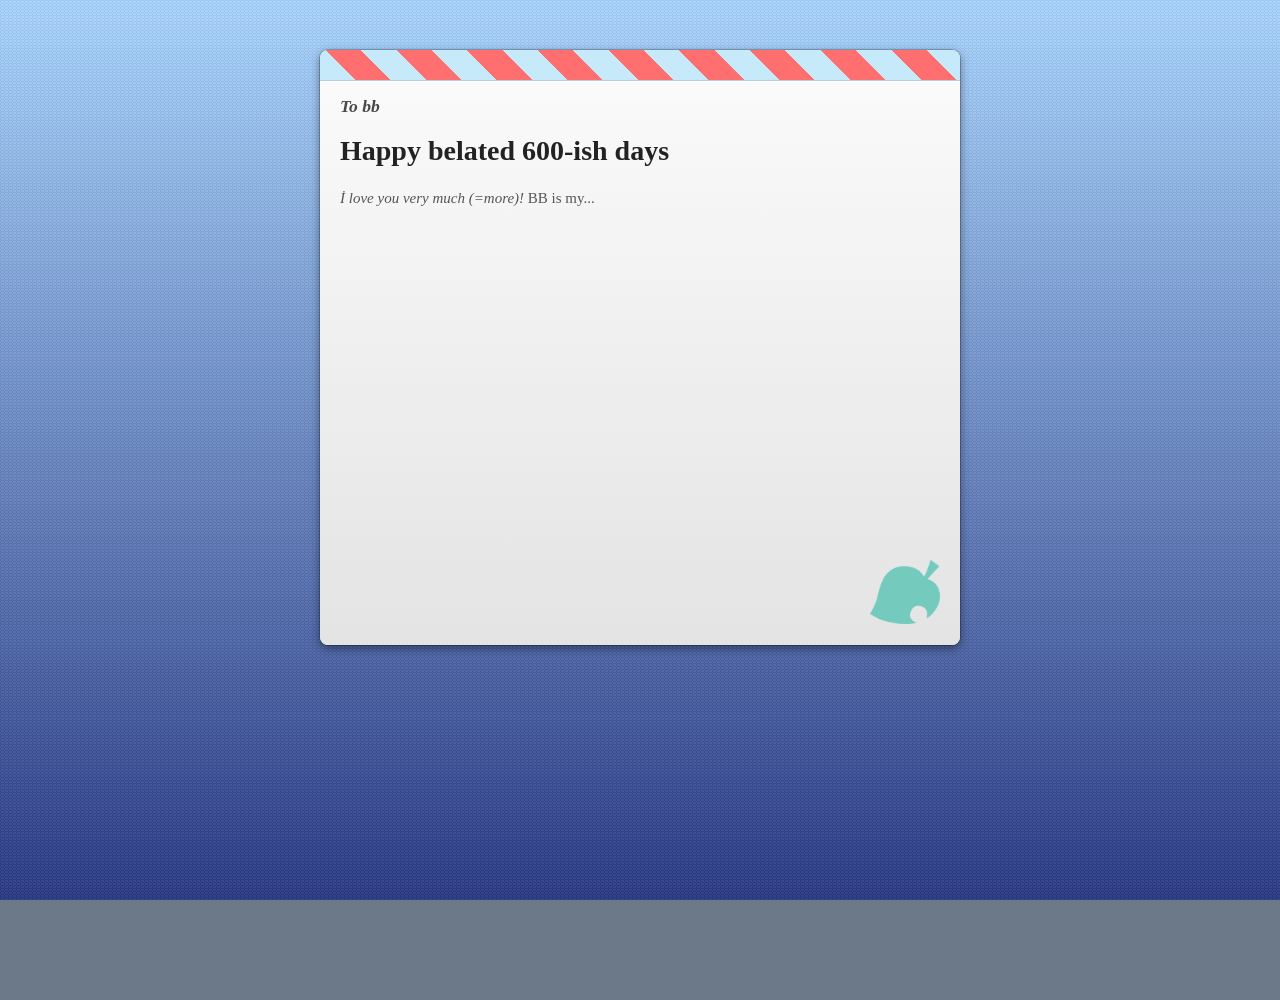
<file: index.html>
<!doctype html>
<html>
  <head>
    <meta charset="utf-8">
    <meta http-equiv="X-UA-Compatible" content="chrome=1">
    <title>...A belated 600 days</title>
    
    <link rel="stylesheet" href="stylesheets/style.css">
    <meta name="viewport" content="width=device-width, initial-scale=1, user-scalable=no">
    <script src="https://3dmol.csb.pitt.edu/build/3Dmol-min.js"></script>
  </head>
  <body>
    <div class="wrapper">
      <header>
      </header>
      <section>
        <h3><i>To bb</i></h3>
        <h1>Happy belated 600-ish days</h1>
        <p><em>İ love you very much (=more)!</em> BB is my...</p>
          <div id="mol-viewer" style="height: 400px; width: 400px; position: relative;"></div>
        <img src="happa.png" style="width:70px; float: right; position: relative; top: -70px;">
      </section>
    </div>
    <footer>
     <!-- <p><i>Here's to another 600(+)!</i></p> -->
    </footer>
    <script src="javascripts/scale.fix.js"></script>
    <script>
      let viewer = $3Dmol.createViewer("mol-viewer", {
        backgroundColor: '#efefef'
      });
      $3Dmol.download("url:MolView.mol", viewer, {format: 'mol'}, function() {
        viewer.setStyle({}, { stick: {}, sphere: { scale: 0.3 } });
        viewer.render();
      });
    </script>
  </body>
</html>
</file>
<file: stylesheets/style.css>
@import url('https://fonts.cdnfonts.com/css/monaco');
html {
  background: #a9d5ff;
  background: #a9d5ff -webkit-gradient(linear, 50% 0%, 50% 100%, color-stop(0%, #68a9e7), color-stop(100%, #23327f)) fixed;
  background: #6c7989 linear-gradient(#a9d5ff, #23327f) fixed;
}

body {
  padding: 50px 0;
  margin: 0;
  /* font: 12px/1.5 "Monaco", "Courier", Helvetica, Arial, monospace; */
  font: 14px/1.5 "Times New Roman", serif;
  color: #555;
  font-weight: 300;
  height: 100vh;
  background: url('[data-uri]') fixed;
}

.wrapper {
  width: 640px;
  margin: 0 auto;
  background: #DEDEDE;
  -moz-border-radius: 8px;
  -webkit-border-radius: 8px;
  -o-border-radius: 8px;
  -ms-border-radius: 8px;
  -khtml-border-radius: 8px;
  border-radius: 8px;
  -moz-box-shadow: rgba(0, 0, 0, 0.2) 0 0 0 1px, rgba(0, 0, 0, 0.45) 0 3px 10px;
  -webkit-box-shadow: rgba(0, 0, 0, 0.2) 0 0 0 1px, rgba(0, 0, 0, 0.45) 0 3px 10px;
  -o-box-shadow: rgba(0, 0, 0, 0.2) 0 0 0 1px, rgba(0, 0, 0, 0.45) 0 3px 10px;
  box-shadow: rgba(0, 0, 0, 0.2) 0 0 0 1px, rgba(0, 0, 0, 0.45) 0 3px 10px;
}

header, section, footer {
  display: block;
}

a {
  color: #069;
  text-decoration: none;
}

p {
  margin: 0 0 20px;
  padding: 0;
}

strong {
  color: #222;
  font-weight: 700;
}

header {
  -moz-border-radius: 8px 8px 0 0;
  -webkit-border-radius: 8px 8px 0 0;
  -o-border-radius: 8px 8px 0 0;
  -ms-border-radius: 8px 8px 0 0;
  -khtml-border-radius: 8px 8px 0 0;
  border-radius: 8px 8px 0 0;
      background-color: #c6eafa;
  background-image: repeating-linear-gradient(
    45deg,
    transparent,
    transparent 25px,
    rgb(255, 111, 111) 25px,
    rgb(255, 111, 111) 50px);
  /* background: #C6EAFA; */
  /* background: -webkit-gradient(linear, 50% 0%, 50% 100%, color-stop(0%, #ddfbfc), color-stop(100%, #c6eafa));
  background: -webkit-linear-gradient(#ddfbfc, #c6eafa);
  background: -moz-linear-gradient(#ddfbfc, #c6eafa);
  background: -o-linear-gradient(#ddfbfc, #c6eafa);
  background: -ms-linear-gradient(#ddfbfc, #c6eafa);
  background: linear-gradient(#ddfbfc, #c6eafa); */
  position: relative;
  padding: 15px 20px;
  border-bottom: 1px solid #B2D2E1;
}
header h1 {
  margin: 0;
  padding: 0;
  font-size: 24px;
  line-height: 1.2;
  color: #069;
  text-shadow: rgba(255, 255, 255, 0.9) 0 1px 0;
}
header.without-description h1 {
  margin: 10px 0;
}
header p {
  margin: 0;
  color: #61778B;
  width: 300px;
  font-size: 13px;
}
header p.view {
  display: none;
  font-weight: 700;
  text-shadow: rgba(255, 255, 255, 0.9) 0 1px 0;
  -webkit-font-smoothing: antialiased;
}
header p.view a {
  color: #06c;
}
header p.view small {
  font-weight: 400;
}
header ul {
  margin: 0;
  padding: 0;
  list-style: none;
  position: absolute;
  z-index: 1;
  right: 20px;
  top: 20px;
  height: 38px;
  padding: 1px 0;
  background: #5198DF;
  background: -webkit-gradient(linear, 50% 0%, 50% 100%, color-stop(0%, #77b9fb), color-stop(100%, #3782cd));
  background: -webkit-linear-gradient(#77b9fb, #3782cd);
  background: -moz-linear-gradient(#77b9fb, #3782cd);
  background: -o-linear-gradient(#77b9fb, #3782cd);
  background: -ms-linear-gradient(#77b9fb, #3782cd);
  background: linear-gradient(#77b9fb, #3782cd);
  border-radius: 5px;
  -moz-box-shadow: inset rgba(255, 255, 255, 0.45) 0 1px 0, inset rgba(0, 0, 0, 0.2) 0 -1px 0;
  -webkit-box-shadow: inset rgba(255, 255, 255, 0.45) 0 1px 0, inset rgba(0, 0, 0, 0.2) 0 -1px 0;
  -o-box-shadow: inset rgba(255, 255, 255, 0.45) 0 1px 0, inset rgba(0, 0, 0, 0.2) 0 -1px 0;
  box-shadow: inset rgba(255, 255, 255, 0.45) 0 1px 0, inset rgba(0, 0, 0, 0.2) 0 -1px 0;
  width: 240px;
}
header ul:before {
  content: '';
  position: absolute;
  z-index: -1;
  left: -5px;
  top: -4px;
  right: -5px;
  bottom: -6px;
  background: rgba(0, 0, 0, 0.1);
  -moz-border-radius: 8px;
  -webkit-border-radius: 8px;
  -o-border-radius: 8px;
  -ms-border-radius: 8px;
  -khtml-border-radius: 8px;
  border-radius: 8px;
  -moz-box-shadow: rgba(0, 0, 0, 0.2) 0 -1px 0, inset rgba(255, 255, 255, 0.7) 0 -1px 0;
  -webkit-box-shadow: rgba(0, 0, 0, 0.2) 0 -1px 0, inset rgba(255, 255, 255, 0.7) 0 -1px 0;
  -o-box-shadow: rgba(0, 0, 0, 0.2) 0 -1px 0, inset rgba(255, 255, 255, 0.7) 0 -1px 0;
  box-shadow: rgba(0, 0, 0, 0.2) 0 -1px 0, inset rgba(255, 255, 255, 0.7) 0 -1px 0;
}
header ul li {
  width: 79px;
  float: left;
  border-right: 1px solid #3A7CBE;
  height: 38px;
}
header ul li + li {
  width: 78px;
  border-left: 1px solid #8BBEF3;
}
header ul li + li + li {
  border-right: none;
  width: 79px;
}
header ul a {
  line-height: 1;
  font-size: 11px;
  color: #fff;
  color: rgba(255, 255, 255, 0.8);
  display: block;
  text-align: center;
  font-weight: 400;
  padding-top: 6px;
  height: 40px;
  text-shadow: rgba(0, 0, 0, 0.4) 0 -1px 0;
}
header ul a strong {
  font-size: 14px;
  display: block;
  color: #fff;
  -webkit-font-smoothing: antialiased;
}

section {
  padding: 15px 20px;
  font-size: 15px;
  border-top: 1px solid #fff;
  background: -webkit-gradient(linear, 50% 0%, 50% 700, color-stop(0%, #fafafa), color-stop(100%, #dedede));
  background: -webkit-linear-gradient(#fafafa, #dedede 700px);
  background: -moz-linear-gradient(#fafafa, #dedede 700px);
  background: -o-linear-gradient(#fafafa, #dedede 700px);
  background: -ms-linear-gradient(#fafafa, #dedede 700px);
  background: linear-gradient(#fafafa, #dedede 700px);
  -moz-border-radius: 0 0 8px 8px;
  -webkit-border-radius: 0 0 8px 8px;
  -o-border-radius: 0 0 8px 8px;
  -ms-border-radius: 0 0 8px 8px;
  -khtml-border-radius: 0 0 8px 8px;
  border-radius: 0 0 8px 8px;
  position: relative;
}

h1, h2, h3, h4, h5, h6 {
  color: #222;
  padding: 0;
  margin: 0 0 20px;
  line-height: 1.2;
}

p, ul, ol, table, pre, dl {
  margin: 0 0 20px;
}

h1, h2, h3 {
  line-height: 1.1;
}

h1 {
  font-size: 28px;
}

h2 {
  color: #393939;
}

h3, h4, h5, h6 {
  color: #494949;
}

blockquote {
  margin: 0 -20px 20px;
  padding: 15px 20px 1px 40px;
  font-style: italic;
  background: #ccc;
  background: rgba(0, 0, 0, 0.06);
  color: #222;
}

img {
  max-width:100%;
}

code, pre {
  font-family: Monaco, Bitstream Vera Sans Mono, Lucida Console, Terminal;
  color: #333;
  font-size: 12px;
}

pre {
  padding: 20px;
  background: #3A3C42;
  color: #f8f8f2;
  margin: 0 -20px 20px;
  overflow-x:auto;
}
pre code {
  color: #f8f8f2;
}
li pre {
  margin-left: -60px;
  padding-left: 60px;
}

table {
  width: 100%;
  border-collapse: collapse;
}

th, td {
  text-align: left;
  padding: 5px 10px;
  border-bottom: 1px solid #aaa;
}

dt {
  color: #222;
  font-weight: 700;
}

th {
  color: #222;
}

small {
  font-size: 11px;
}

hr {
  border: 0;
  background: #aaa;
  height: 1px;
  margin: 0 0 20px;
}

footer {
  width: 640px;
  margin: 0 auto;
  padding: 20px 0 0;
  color: #ccc;
  overflow: hidden;
}
footer a {
  color: #fff;
  font-weight: bold;
}
footer p {
  float: left;
}
footer p + p {
  float: right;
}
</file>
